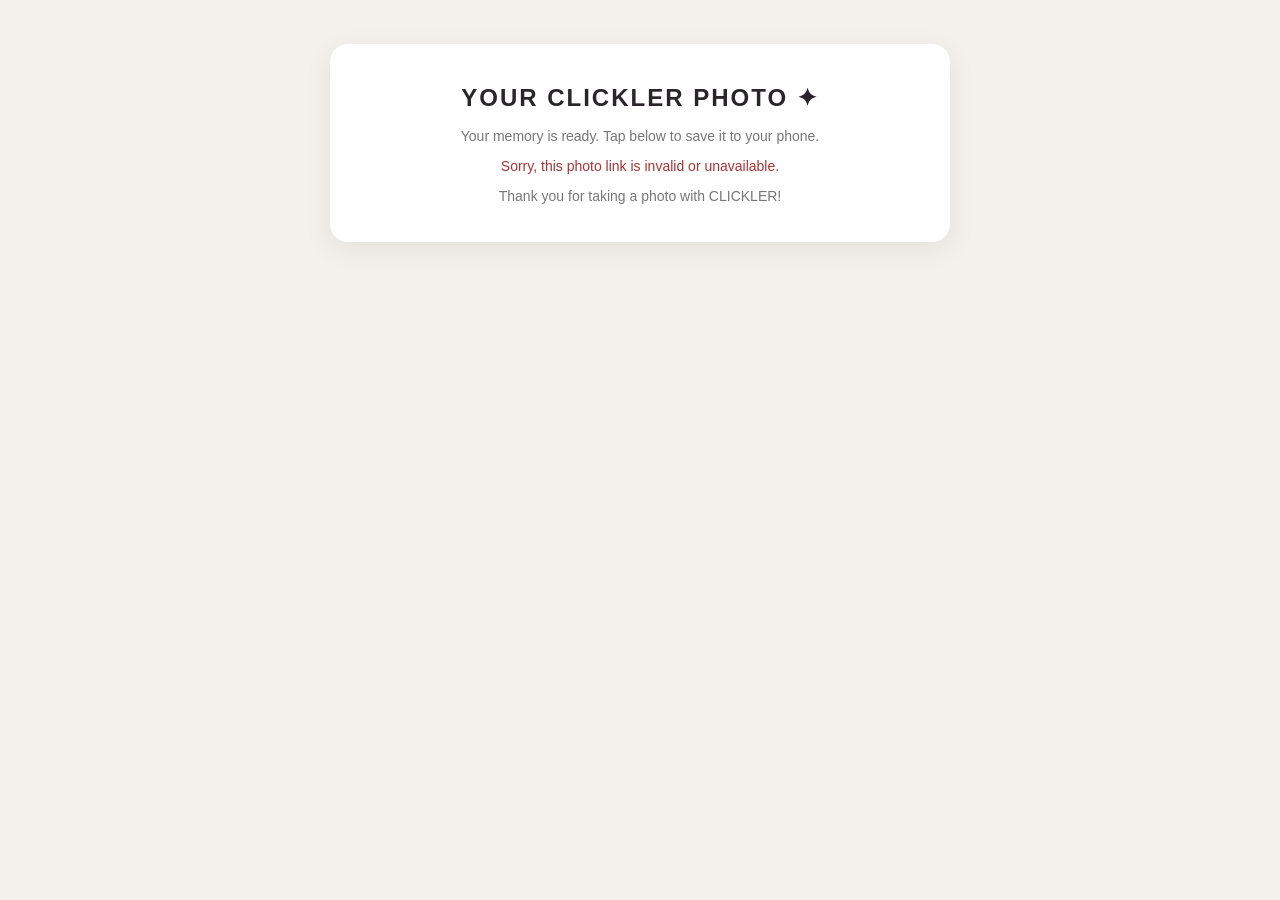
<file: view.html>
<!doctype html>
<html lang="en">
<head>
<meta charset="utf-8"><meta name="viewport" content="width=device-width,initial-scale=1">
<title>Your CLICKLER Photo</title>
<style>
*{box-sizing:border-box}body{margin:0;padding:24px;background:#f4f0eb;color:#29252a;font-family:Arial,sans-serif;text-align:center}main{max-width:620px;margin:20px auto;background:#fff;padding:24px;border-radius:18px;box-shadow:0 8px 30px #0001}h1{font-size:24px;letter-spacing:2px}p{color:#777;font-size:14px}img{display:block;width:100%;height:auto;max-height:72vh;object-fit:contain;margin:20px auto;border-radius:10px}a{display:inline-block;background:#29252a;color:#fff;text-decoration:none;padding:15px 26px;border-radius:9px;font-weight:bold}#error{display:none;color:#a33}
</style>
</head>
<body><main><h1>YOUR CLICKLER PHOTO ✦</h1><p>Your memory is ready. Tap below to save it to your phone.</p><img id="photo" alt="Your photobooth photo"><p id="error">Sorry, this photo link is invalid or unavailable.</p><a id="download" href="#" download="clickler-photo.jpg">DOWNLOAD PHOTO</a><p>Thank you for taking a photo with CLICKLER!</p></main>
<script>
const params=new URLSearchParams(location.search);const src=params.get('photo');const img=document.getElementById('photo');const btn=document.getElementById('download');const err=document.getElementById('error');
try{const u=new URL(src);if(u.protocol!=='https:'||!u.pathname.includes('/storage/v1/object/public/booth-photos/'))throw new Error('Invalid photo URL');img.src=u.href;btn.href=u.href;img.onerror=()=>{img.style.display='none';btn.style.display='none';err.style.display='block'};}catch(e){img.style.display='none';btn.style.display='none';err.style.display='block'}
</script></body></html>
</file>
